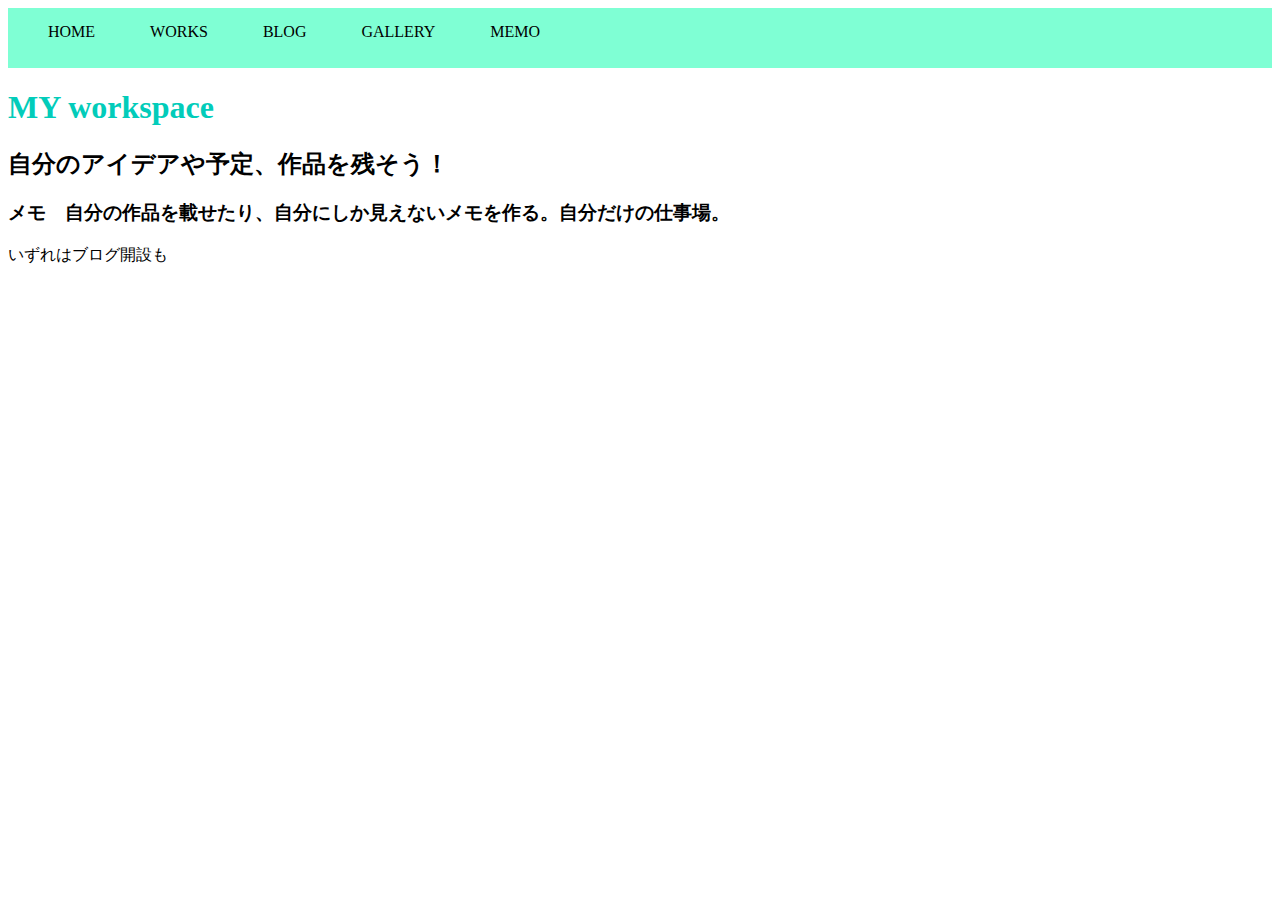
<file: index.html>
<!DOCTYPE html>
<html>
  <head>
    <meta charset="utf-8">
    <title>My workspace</title>
    <link rel="stylesheet" href="stylesheet.css">
  </head>
  <header class="header">
    <nav class="navigation">
      <ul>
        <li><a href="index.html">HOME</a></li>
        <li><a href="works.html">WORKS</a></li>
        <li><a href="blog.html">BLOG</a></li>
        <li><a href="gallery.html">GALLERY</a></li>
        <li><a href="memo.html">MEMO</a></li>
      </ul>
    </nav>
  </header>
  <body>
    <h1 class="title">MY workspace</h1>
    <h2>自分のアイデアや予定、作品を残そう！</h2>
    <h3>メモ　自分の作品を載せたり、自分にしか見えないメモを作る。自分だけの仕事場。</h3>
    <p>いずれはブログ開設も</p>
  </body>
</html>
</file>
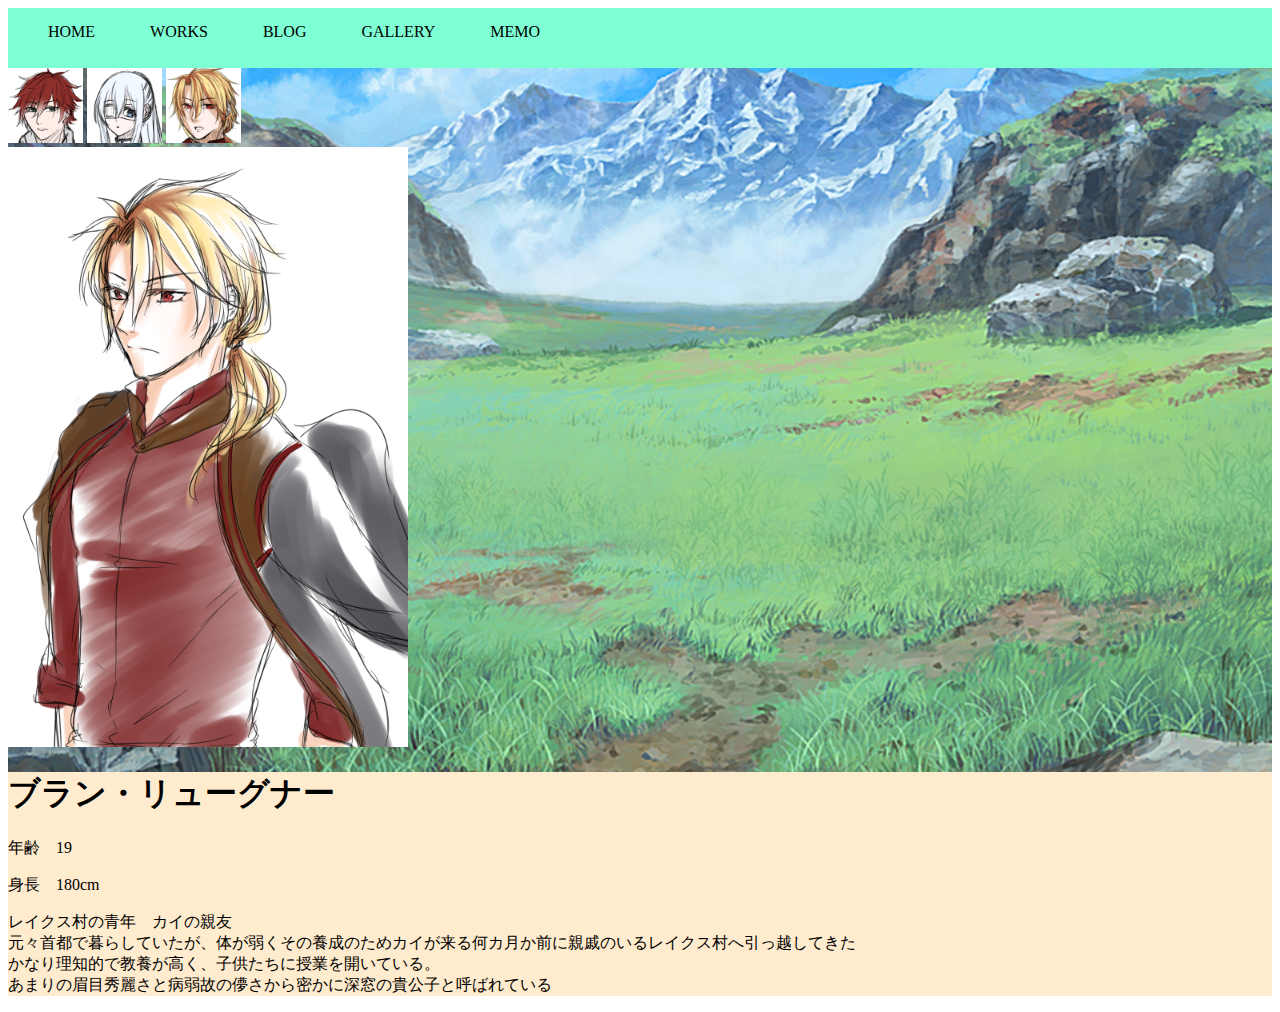
<file: buran.html>
<!DOCTYPE html>
<html>
  <head>
    <meta charset="utf-8">
    <title>My workspace</title>
    <link rel="stylesheet" href="stylesheet.css">
  </head>
  <!--ヘッダー-->
  <header class="header">
    <nav class="navigation">
      <ul>
        <li><a href="index.html">HOME</a></li>
        <li><a href="works.html">WORKS</a></li>
        <li><a href="blog.html">BLOG</a></li>
        <li><a href="gallery.html">GALLERY</a></li>
        <li><a href="memo.html">MEMO</a></li>
      </ul>
    </nav>
  </header>
  <div class="wrapper_sub">
  <!-- 本文 -->  
    <div class="nav_thumnail">
      <a href="kai.html"><img src="illust/kai_thumne.png" alt="カイ"></a>
      <a href="thia.html"><img src="illust/thia_thumne.png"></a>
      <a href="buran.html"><img src="illust/buran_thumne.png" alt="ブラン・リューグナー"></a>
    </div>
    <div class="tatie_buran">
        <a href="illust/burantatie.png" target="_blank"><img src="illust/burantatie.png"></a>
    </div>
    <div class="detail">
        <h1>ブラン・リューグナー</h1>
        <p>年齢　19</p>
        <p>身長　180cm</p>
        <p>レイクス村の青年　カイの親友
            <br>元々首都で暮らしていたが、体が弱くその養成のためカイが来る何カ月か前に親戚のいるレイクス村へ引っ越してきた
            <br>かなり理知的で教養が高く、子供たちに授業を開いている。
            <br>あまりの眉目秀麗さと病弱故の儚さから密かに深窓の貴公子と呼ばれている</p>
        </div>
    </div>
</html>
</file>
<file: stylesheet.css>
/* Index CSS */

.title {
    color: #02ccba;
  }

.navigation{
  width: 100%;
  height: 60px;
  background-color: aquamarine;
  padding-top: 15px;
  box-sizing: border-box;
}
    

.navigation ul{
  display: flex;
  list-style: none;
  margin: 0;
}

.navigation li{
  margin-right: 55px;
}

.navigation a{
  color:black;
  text-decoration: none;
}

.wrapper {
  width: 100%;
  height: 100vh;
  background-image: url(illust/background03.png);
  background-repeat: no-repeat;
  background-size: cover;
  background-position: center center;
  background-attachment: fixed;
}

.wrapper_sub {
  width: 100%;
  height: 100%;
  background-image: url(illust/background03.png);
  background-repeat: no-repeat;
  background-size: cover;
  background-position: center center;
  background-attachment: fixed;
}


/* WORK CSS  */

.nav_tatie img {
  max-width: 300px;
  width: 40%;
  margin: 0 0 auto;
  position: relative;
}

.nav_tatie {
  min-width: 1000px;
}

.tatie_kai img{
  max-height: 600px;
}

.tatie_thia img{
  max-height: 600px;
}

.tatie_buran img{
  max-height: 600px;
}

.nav_thumnail img {
  max-width:  75px;
  width: 60%;
  margin: 0 0 auto;
  position: relative;
}

.detail {
  background-color: blanchedalmond;
}

/* gallery CSS */

.flex-box {
  display: flex;
  flex-wrap: wrap;
}

.flex-box img {
  vertical-align: top;
}

.thumnail-left-box {
  width: 70%;
  margin: 0;
  padding: 0 0 2.5%;
}

.thumnail-left-box img {
  width: 100%;
}

.thumnail-right-box {
  width: 30%;
  margin: 0;
  padding: 0;
  list-style: none;
}

.thumnail-right-box li {
  display: flex;
  flex-wrap: wrap;
  width: 40%;
  margin: 0 0 0 auto;
}

.thumnail-right-box li img {
  width: 100%;
  margin: 0 0 auto;
}
</file>
